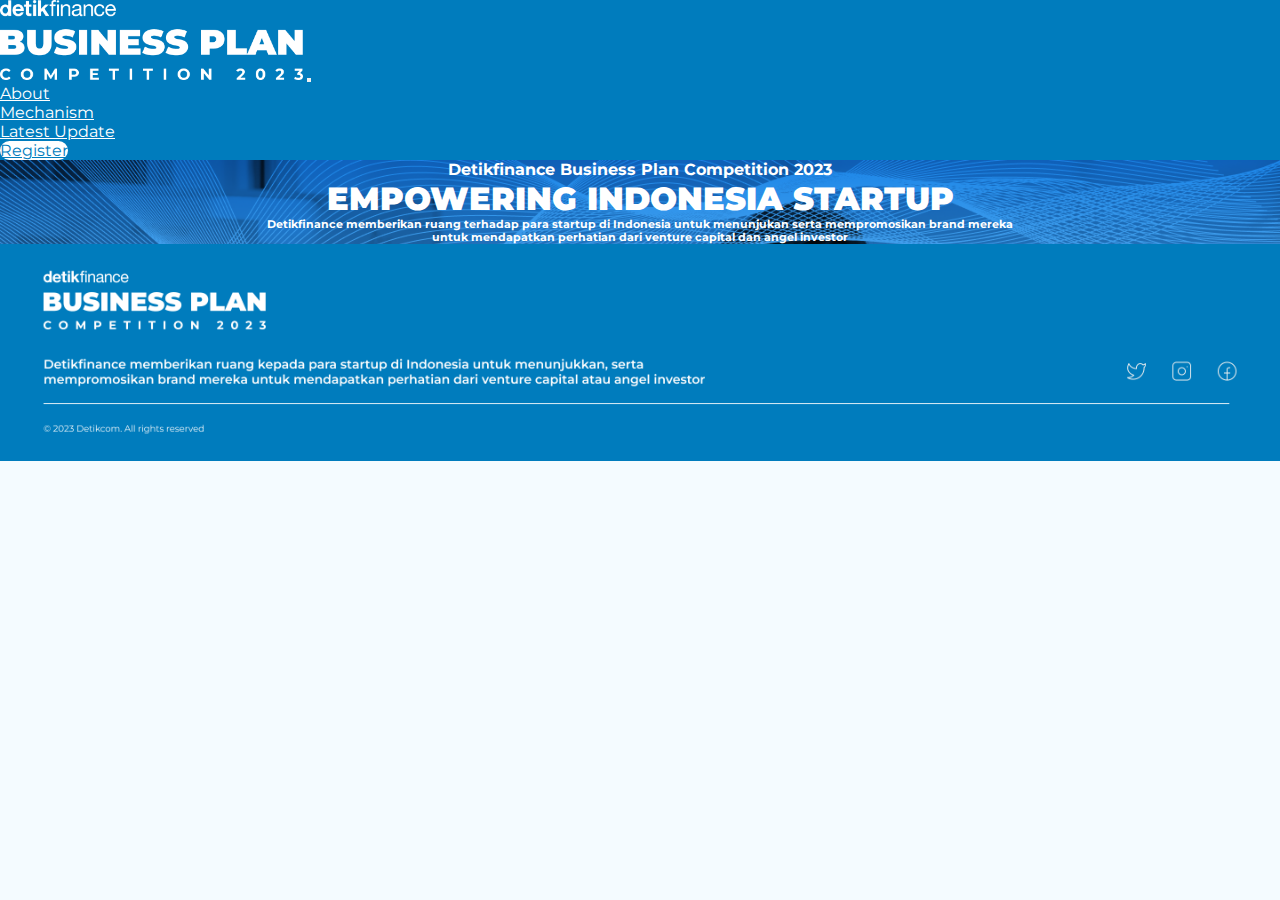
<file: Detikcom_FrontendDesignAssignment_JohanesRakaTriadanaNikaputra/index.html>
<!doctype html>
<html lang="en">

<head>
  <title>Registration</title>
  <!-- Required meta tags -->
  <meta charset="utf-8">
  <meta name="viewport" content="width=device-width, initial-scale=1, shrink-to-fit=no">

  <!-- Bootstrap CSS v5.2.1 -->
  <link href="https://cdn.jsdelivr.net/npm/bootstrap@5.2.1/dist/css/bootstrap.min.css" rel="stylesheet"
    integrity="sha384-iYQeCzEYFbKjA/T2uDLTpkwGzCiq6soy8tYaI1GyVh/UjpbCx/TYkiZhlZB6+fzT" crossorigin="anonymous">
    <link rel="stylesheet" href="styles/common.css" type="text/css">
  <link rel="stylesheet" href="styles/index.css" type="text/css">
</head>

<body>
   <nav class="navbar sticky-top navbar-expand-sm navbar-dark" style="background-color: #007cbd;">
      <div class="container-fluid">
        <a class="navbar-brand ms-4" href="#"><img src="./img/detikfinance.png"></a>
        <button class="navbar-toggler" type="button" data-bs-toggle="collapse" data-bs-target="#navbarSupportedContent" aria-controls="navbarSupportedContent" aria-expanded="false" aria-label="Toggle navigation">
          <span class="navbar-toggler-icon"></span>
        </button>
        <div class="collapse navbar-collapse" id="navbarSupportedContent">
            <ul class="navbar-nav ms-auto mt-2 mt-lg-0 mx-5 px-5">
                <li class="nav-item mx-3">
                    <a class="nav-link px-3" href="#">About</a>
                </li>
                <li class="nav-item mx-3">
                  <a class="nav-link px-3" href="#">Mechanism</a>
              </li>
              <li class="nav-item mx-3">
                <a class="nav-link px-3" href="#">Latest Update</a>
            </li>
            <li class="nav-item mx-3 pd-3">
              <a class="nav-link px-3 active" href="#">Register</a>
          </li>
            </ul>
        </div>
      </div>
    </nav>
  <main>
      <div class="container">
        <div id="section1">
          <div class="content">
            <h4>Detikfinance Business Plan Competition 2023</h4>
          <h1><b>EMPOWERING INDONESIA STARTUP</b></h1>
          <h6>Detikfinance memberikan ruang terhadap para startup di Indonesia untuk menunjukan serta mempromosikan
            brand mereka untuk mendapatkan perhatian dari venture capital dan angel investor
          </h6>
          </div>
          
        </div>
      </div>
  </main>
  <footer>
    <img src="./img/footer.png">
  </footer>

  <script src="https://cdn.jsdelivr.net/npm/@popperjs/core@2.11.6/dist/umd/popper.min.js"
    integrity="sha384-oBqDVmMz9ATKxIep9tiCxS/Z9fNfEXiDAYTujMAeBAsjFuCZSmKbSSUnQlmh/jp3" crossorigin="anonymous">
  </script>

  <script src="https://cdn.jsdelivr.net/npm/bootstrap@5.2.1/dist/js/bootstrap.min.js"
    integrity="sha384-7VPbUDkoPSGFnVtYi0QogXtr74QeVeeIs99Qfg5YCF+TidwNdjvaKZX19NZ/e6oz" crossorigin="anonymous">
  </script>
</body>

</html>
</file>
<file: Detikcom_FrontendDesignAssignment_JohanesRakaTriadanaNikaputra/styles/common.css>
@import url('https://fonts.googleapis.com/css2?family=Montserrat&display=swap');

* {
  margin: 0;
  padding: 0;
  box-sizing: border-box;
}

body{
  margin: 0;
  font-family: 'Montserrat', sans-serif;
  background-color: #f4fbff;
}
.nav-link{
    color: white !important;
  }
  
  .navbar-brand img{
    max-height: 80px;
  }
  
  a.active{
    color: #007cbd !important;
    background-color: white;
    border-radius: 20px;
  }

  footer img{
    max-width: 100%;
  }
</file>
<file: Detikcom_FrontendDesignAssignment_JohanesRakaTriadanaNikaputra/styles/index.css>
.container{
    display: flex !important;
    flex-direction: column !important;
    justify-content:flex-start !important;
    max-width: 100%;
    max-height: 100%;
    padding: 0%;
}

#section1 {
    background-image: url("../img/bg_index_1.png");
    text-align: center;
    background-size: cover;
    background-repeat: no-repeat;
    color: white;
    max-height: 100%;
}

#section1 .content{
    padding-left: 20%;
    padding-right: 20%;
}
</file>
